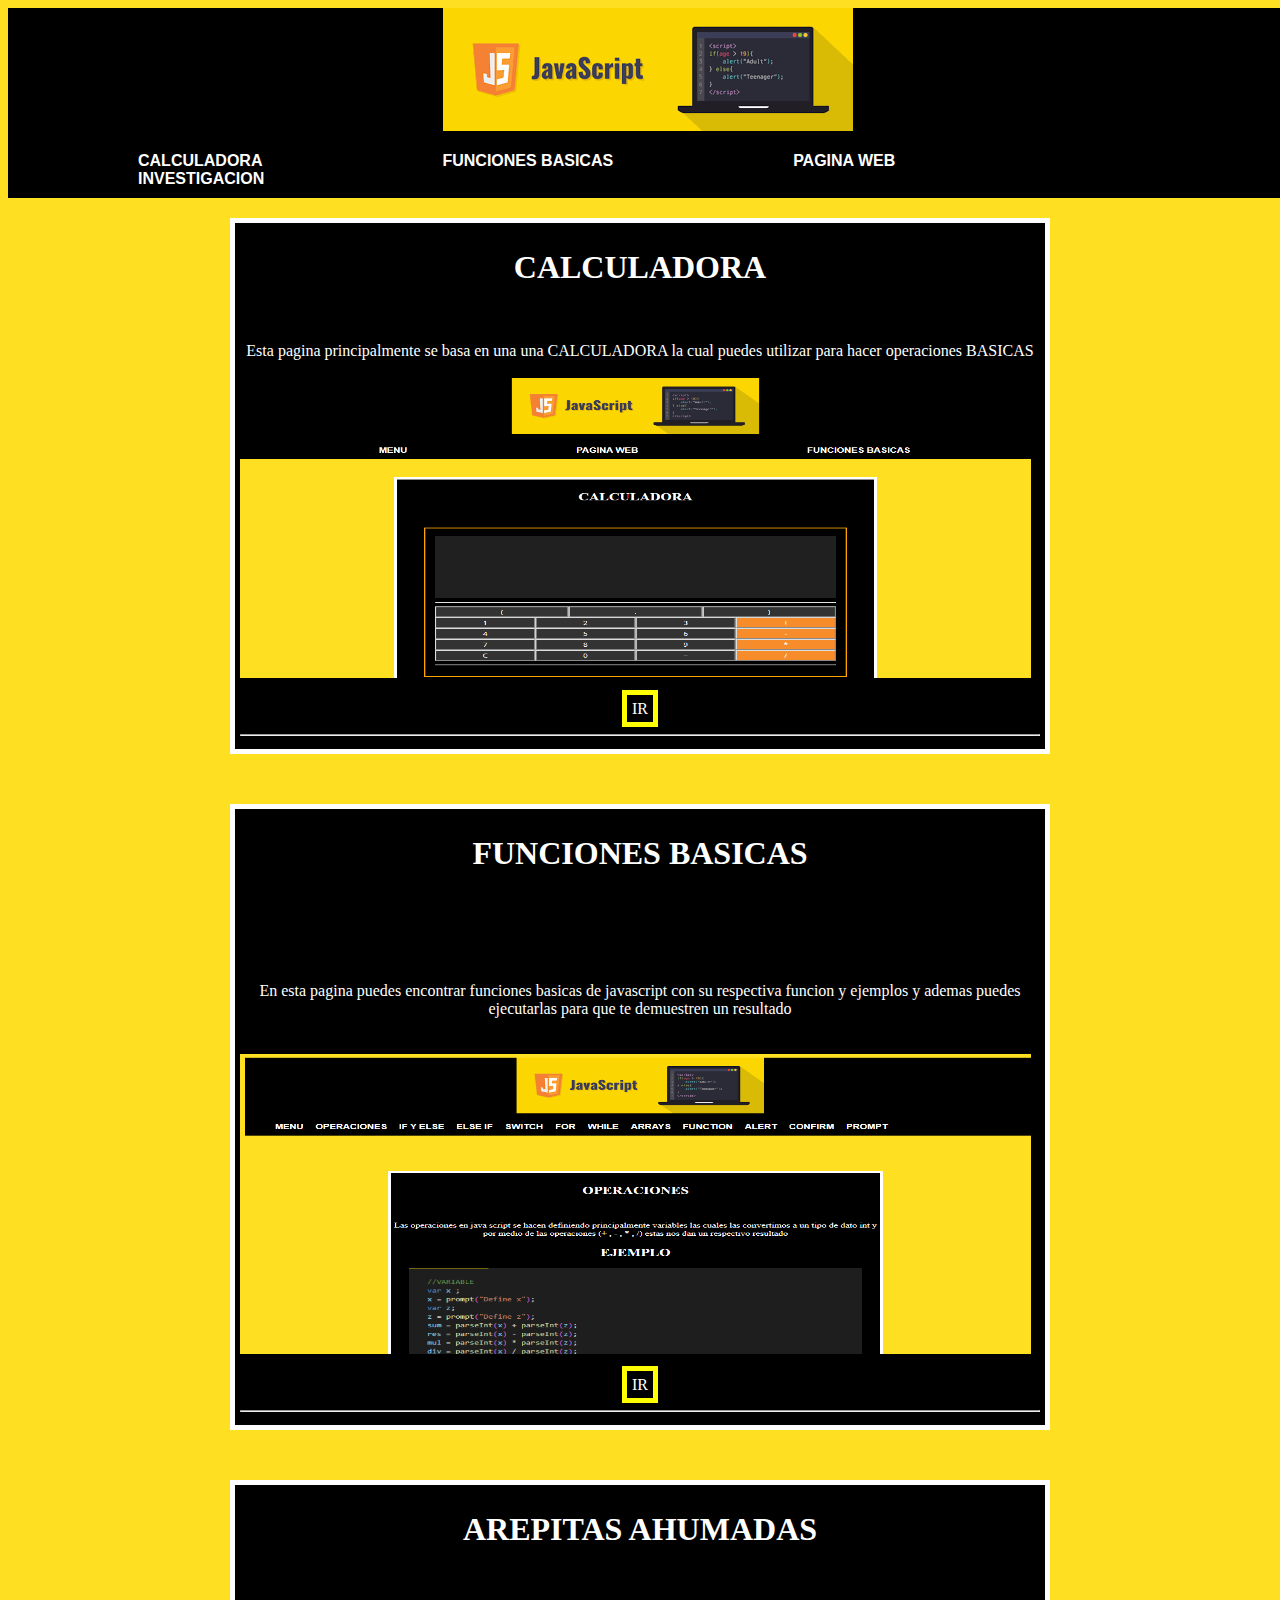
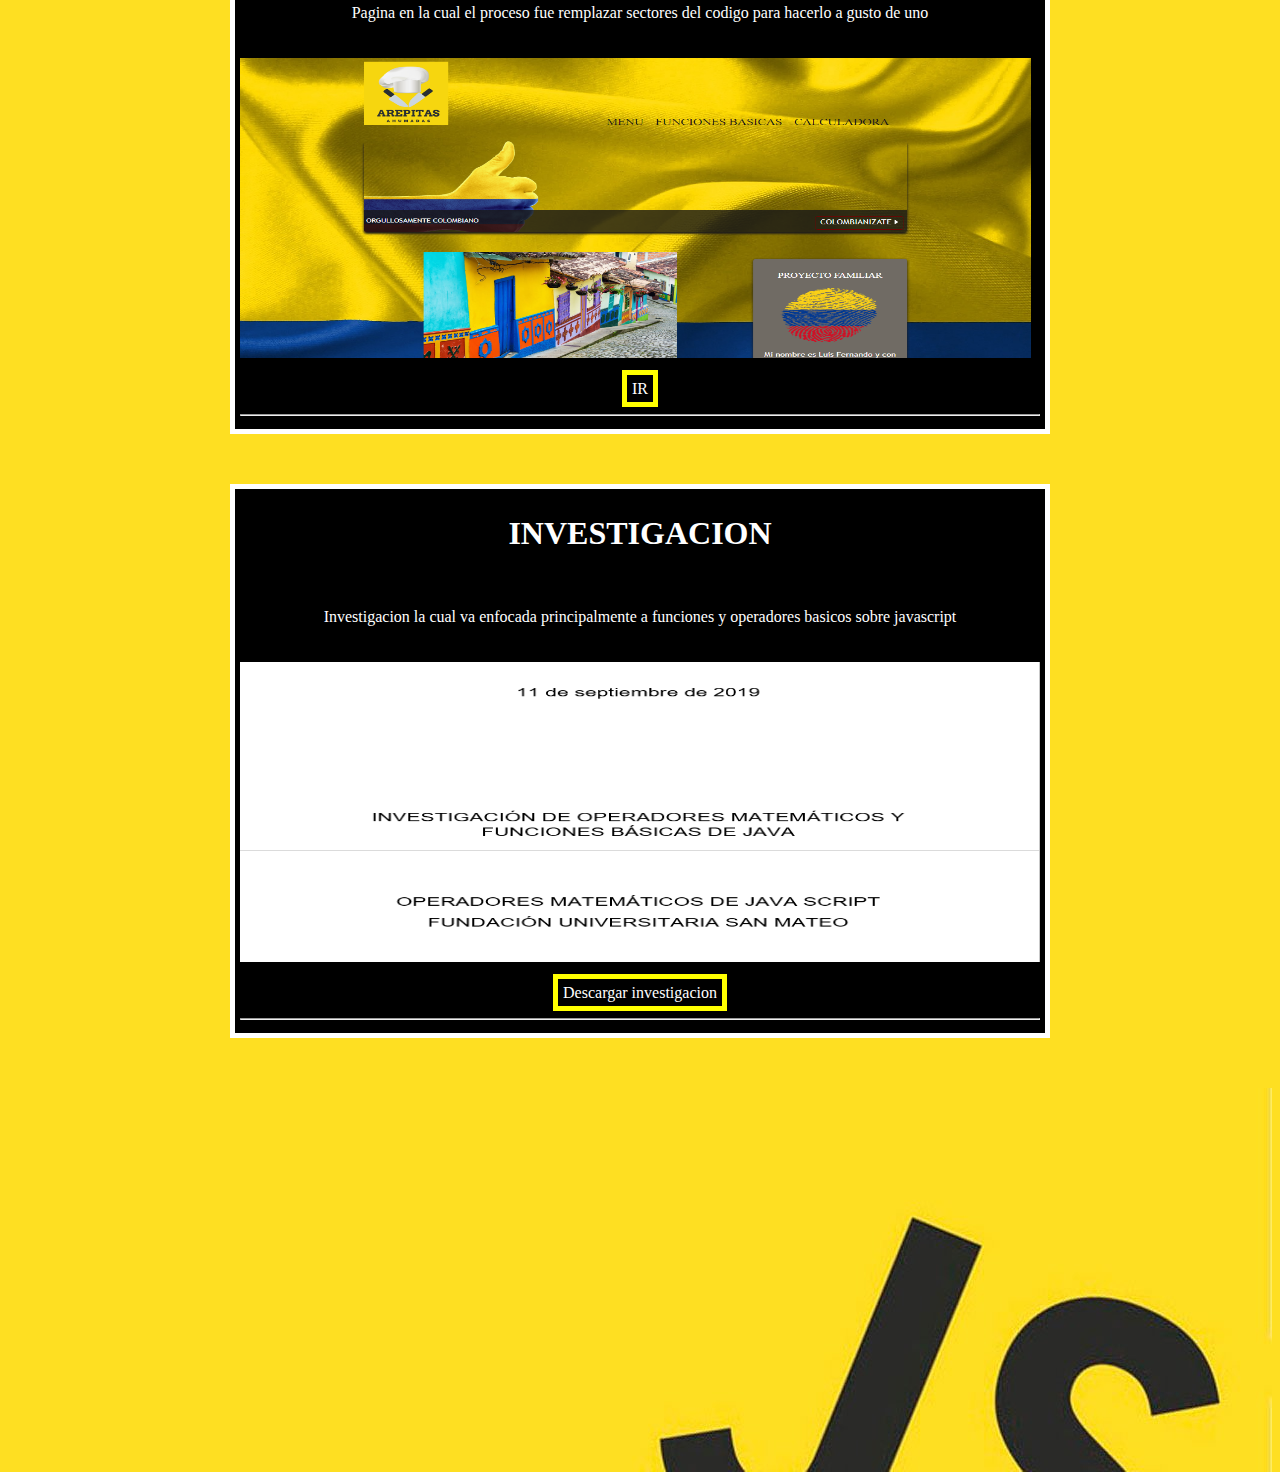
<file: index.html>
<!DOCTYPE html>
<html lang="es">

<head>
    <link rel="icon" type="image/png" href="imagen/uni.png" />
    <title>MENU </title>
    <link rel="STYLESHEET" type="text/css" href="Estilos/Estilomenu.css">
    </link>
</head>
<body>
    <section class="menu">

        <nav>
            <img src="imagen/logo.png" id="logo">
            <ul id="lista1">
                <br>
                <li><a href="#uno">CALCULADORA</a> </li>
                <li> <a href="#dos">FUNCIONES BASICAS</a> </li>
                <li> <a href="#tres">PAGINA WEB</a> </li>
                <li> <a href="#cuatro">INVESTIGACION</a> </li>
            </ul>
        </nav>
    </section>
    <hr />
    
    <section class="contenido wrapper">
        <div id=uno>
            <h1>CALCULADORA</h1>
            <br>
            <p aling="center">
                Esta pagina principalmente se basa en una una CALCULADORA la cual puedes utilizar para hacer operaciones
                BASICAS
                <br>
                <br>
                <img src="imagen/fondo1.png" width="800" height="300" />
                <br>
                <br>
                <a id="boton" href="calculadora.html">IR</a>
                <br>
            </p>
            <hr />
        </div>
        <div id=dos >
            <h1>FUNCIONES BASICAS</h1>
            <br>
            <br>
            <p aling="center">
                <br>
                <br>
                En esta pagina puedes encontrar funciones basicas de javascript con su respectiva funcion y ejemplos y
                ademas puedes ejecutarlas para que te demuestren un resultado
                <br>
                <br><br>
                <img src="imagen/fondo2.png" width="800" height="300" />
            <br>
            <br>
            <a id="boton" href="funciones.html">IR</a>
                <br>
            </p>
            <hr />
        </div>
        <div id=tres >
            <h1>AREPITAS AHUMADAS</h1>
            <br>
            <p aling="center">
                Pagina en la cual el proceso fue remplazar sectores del codigo para hacerlo a gusto de uno

                <br>
                <br>
                <br>
                <img src="imagen/fondo3.png" width="800" height="300" />
                <br>
                <br>
                <a id="boton" href="arepitas.html">IR</a>
                <br>
            </p>
            <hr />
        </div>
        <div id=cuatro>
            <h1>INVESTIGACION
            </h1>
            <br>
            <p aling="center">
                Investigacion la cual va enfocada principalmente a funciones y operadores basicos sobre javascript
                <br><br><br>
                <img src="imagen/cuarto.png" width="800" height="300" />
                <br>
                <br>
                <a id="boton" href="investigacion.docx">Descargar investigacion</a>
                <!--<input type="button" value="DESCARGAR" align="center" id="boton" onclick="irelseif()">-->
                <br>
            </p>
            <hr />
        </div>
    </section>
    <footer>
        <div>
            <img src="imagen/logo12.jpg" id=abajo />
        </div>
        <br>
    </footer>
</body>

</html>
</file>
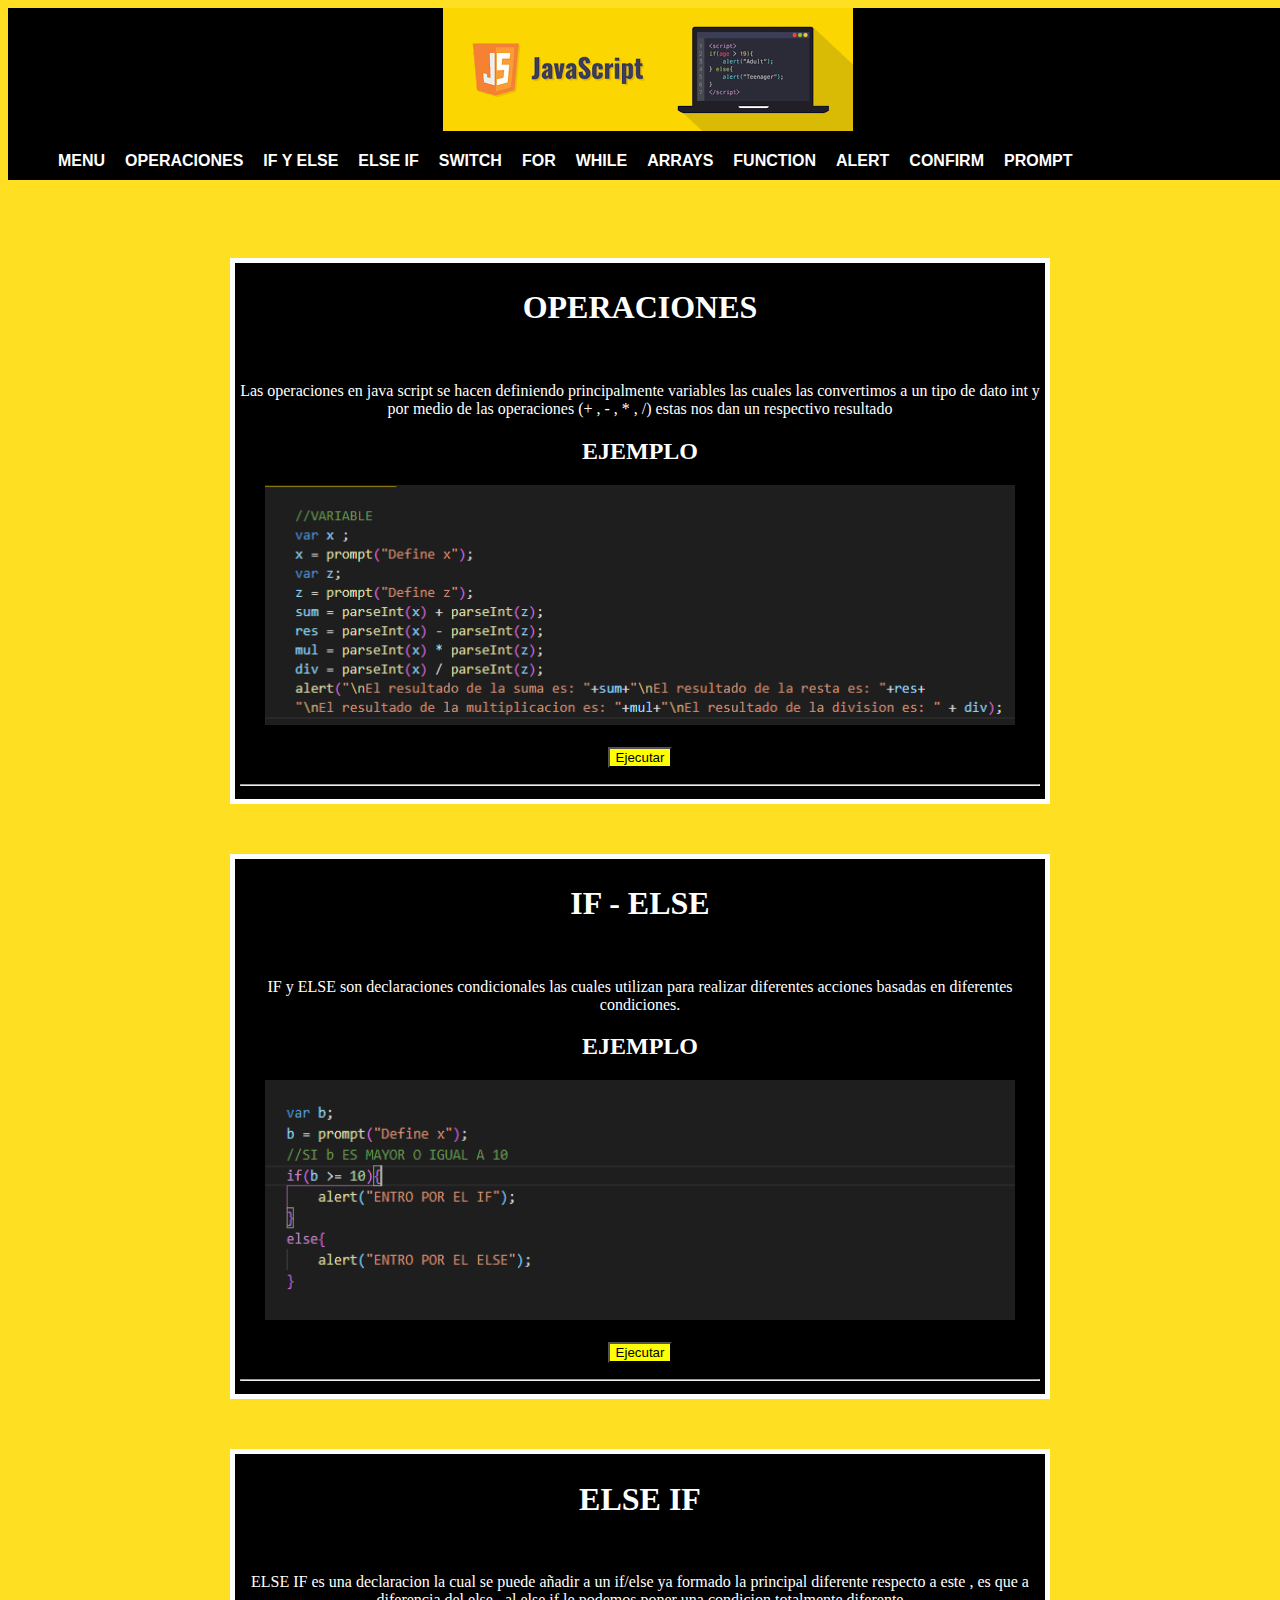
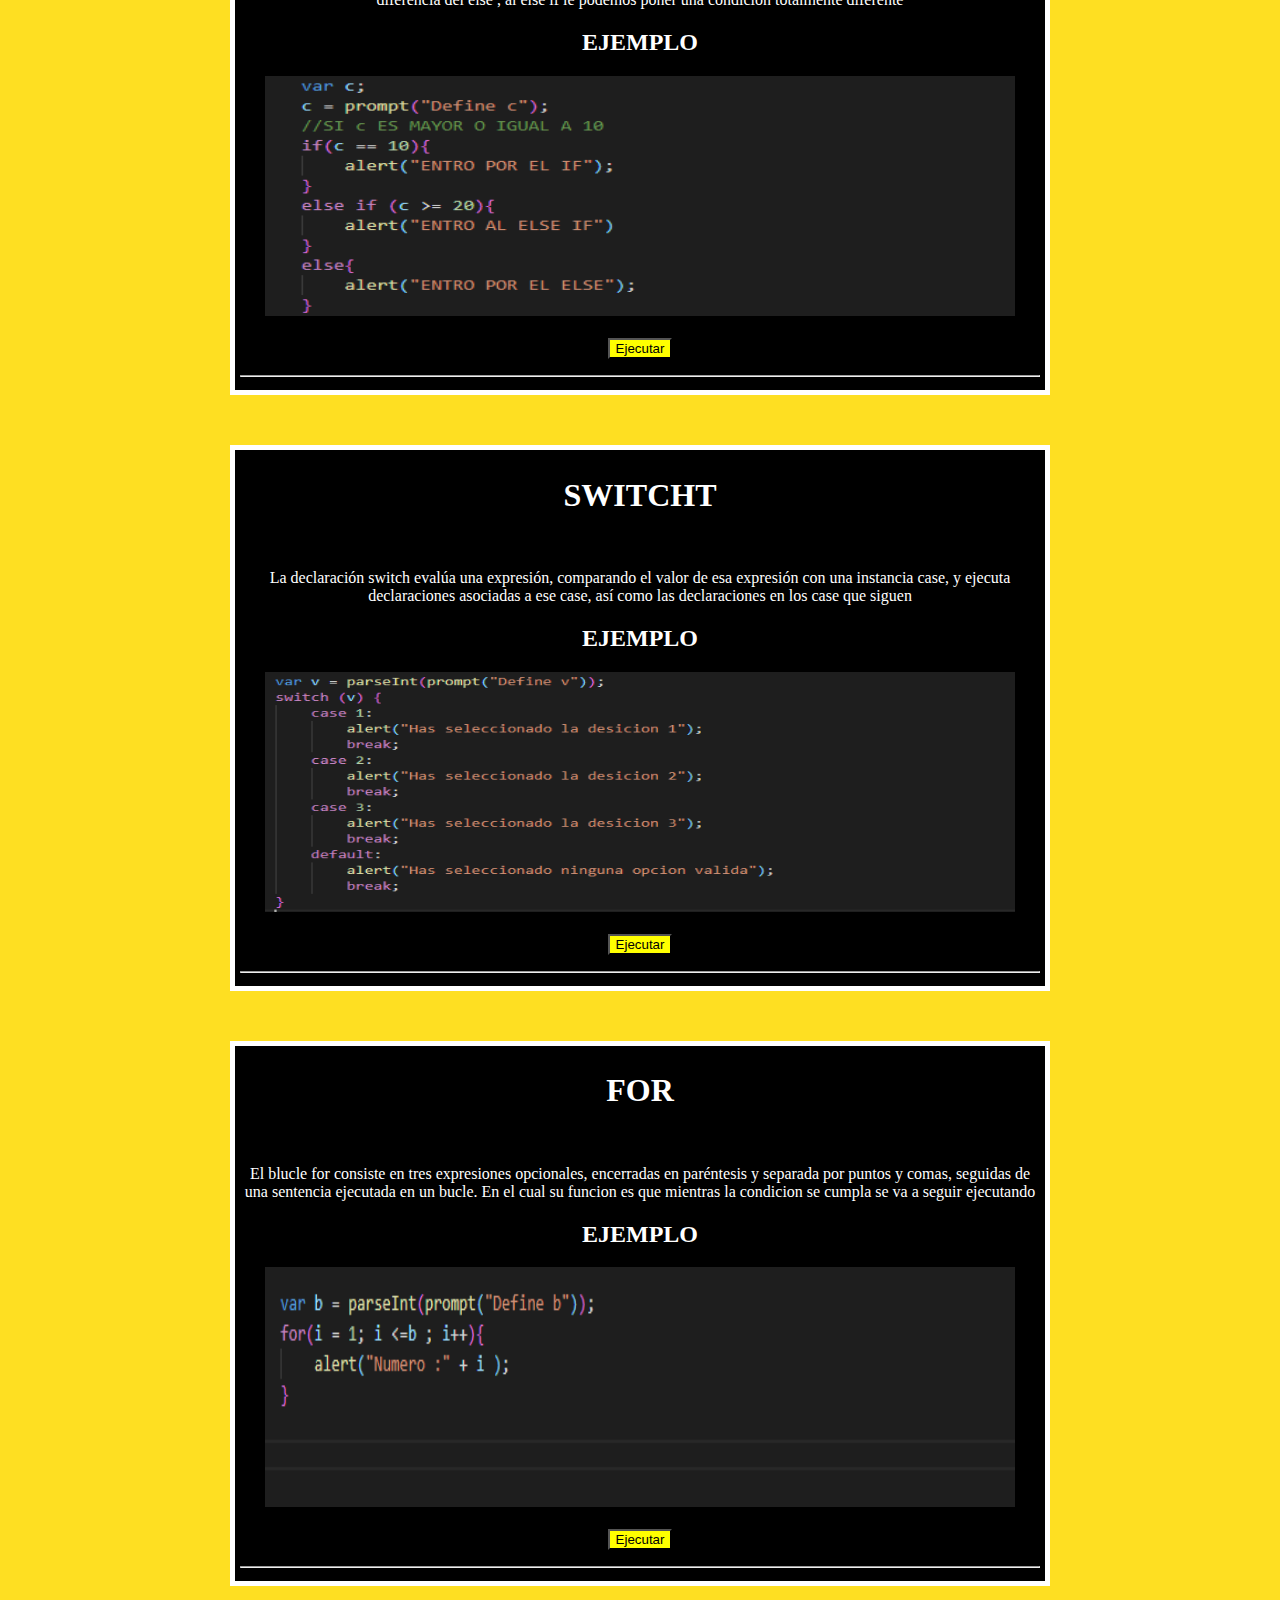
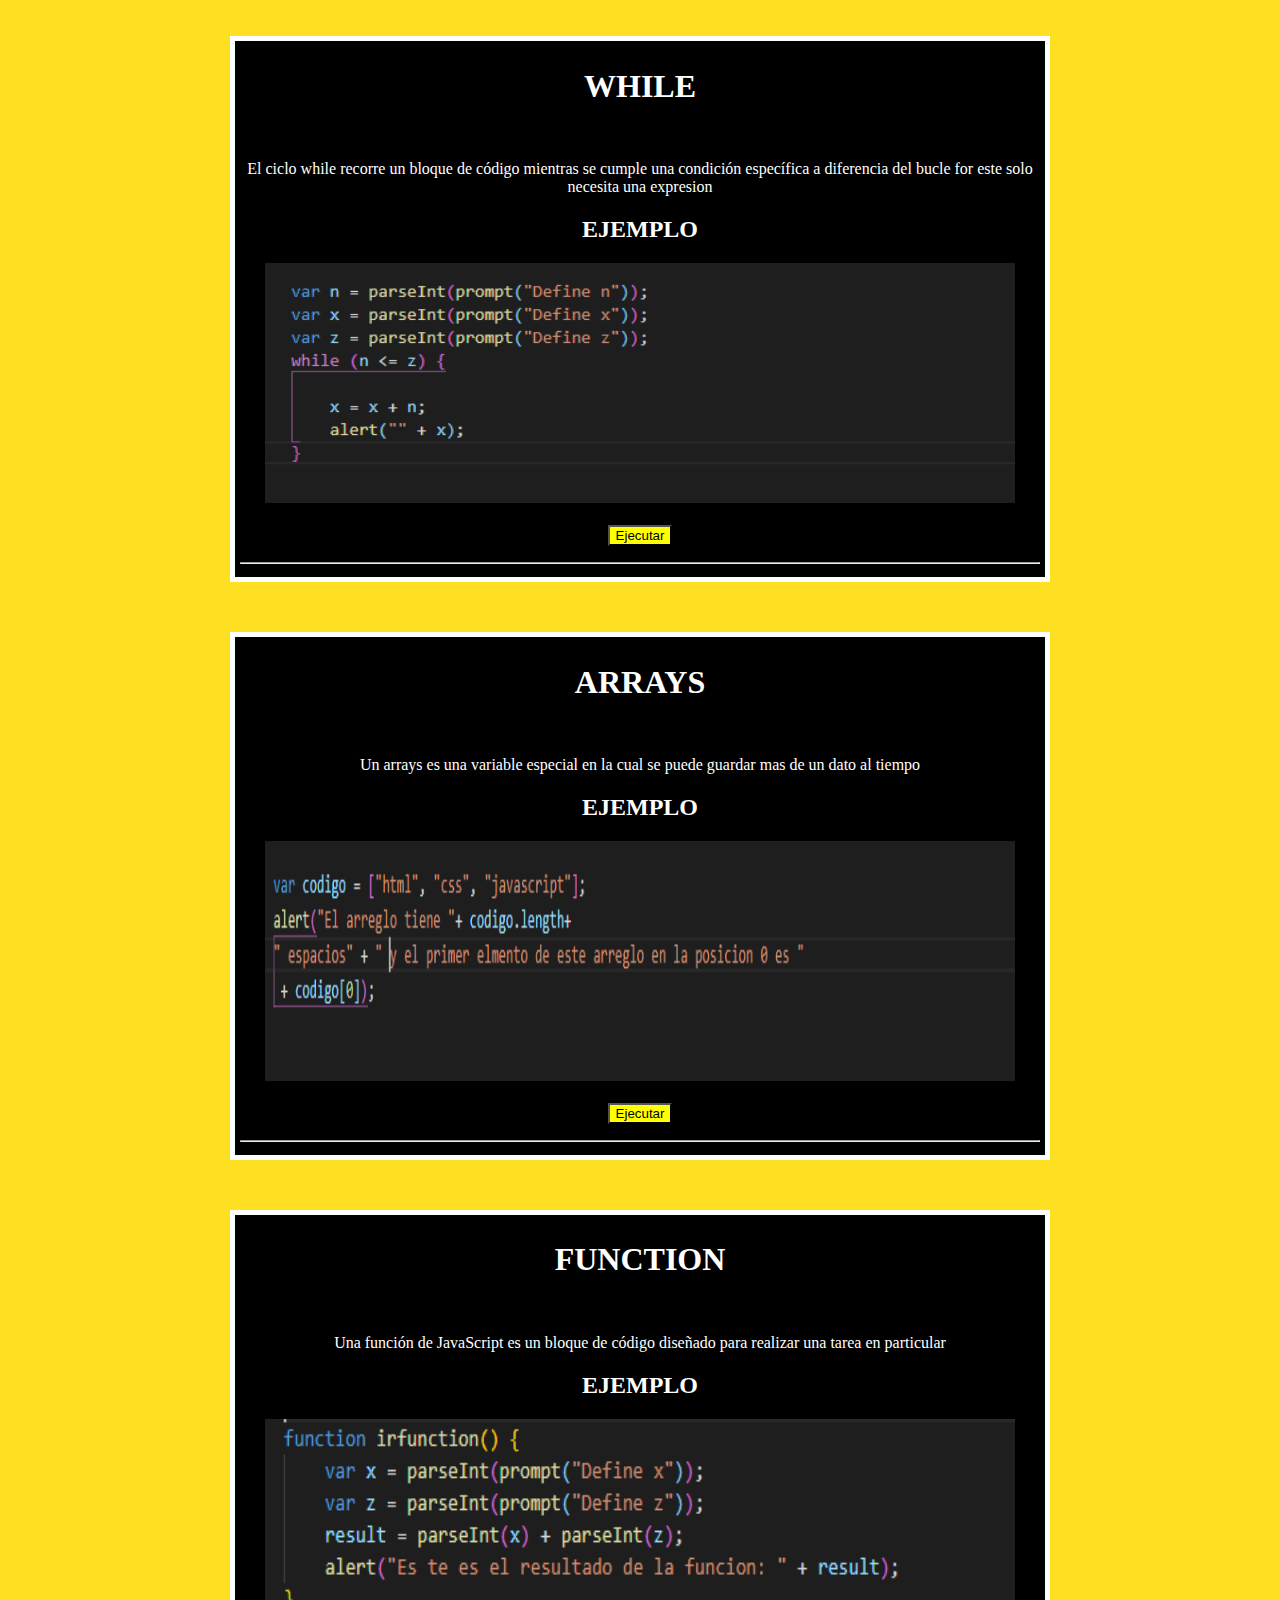
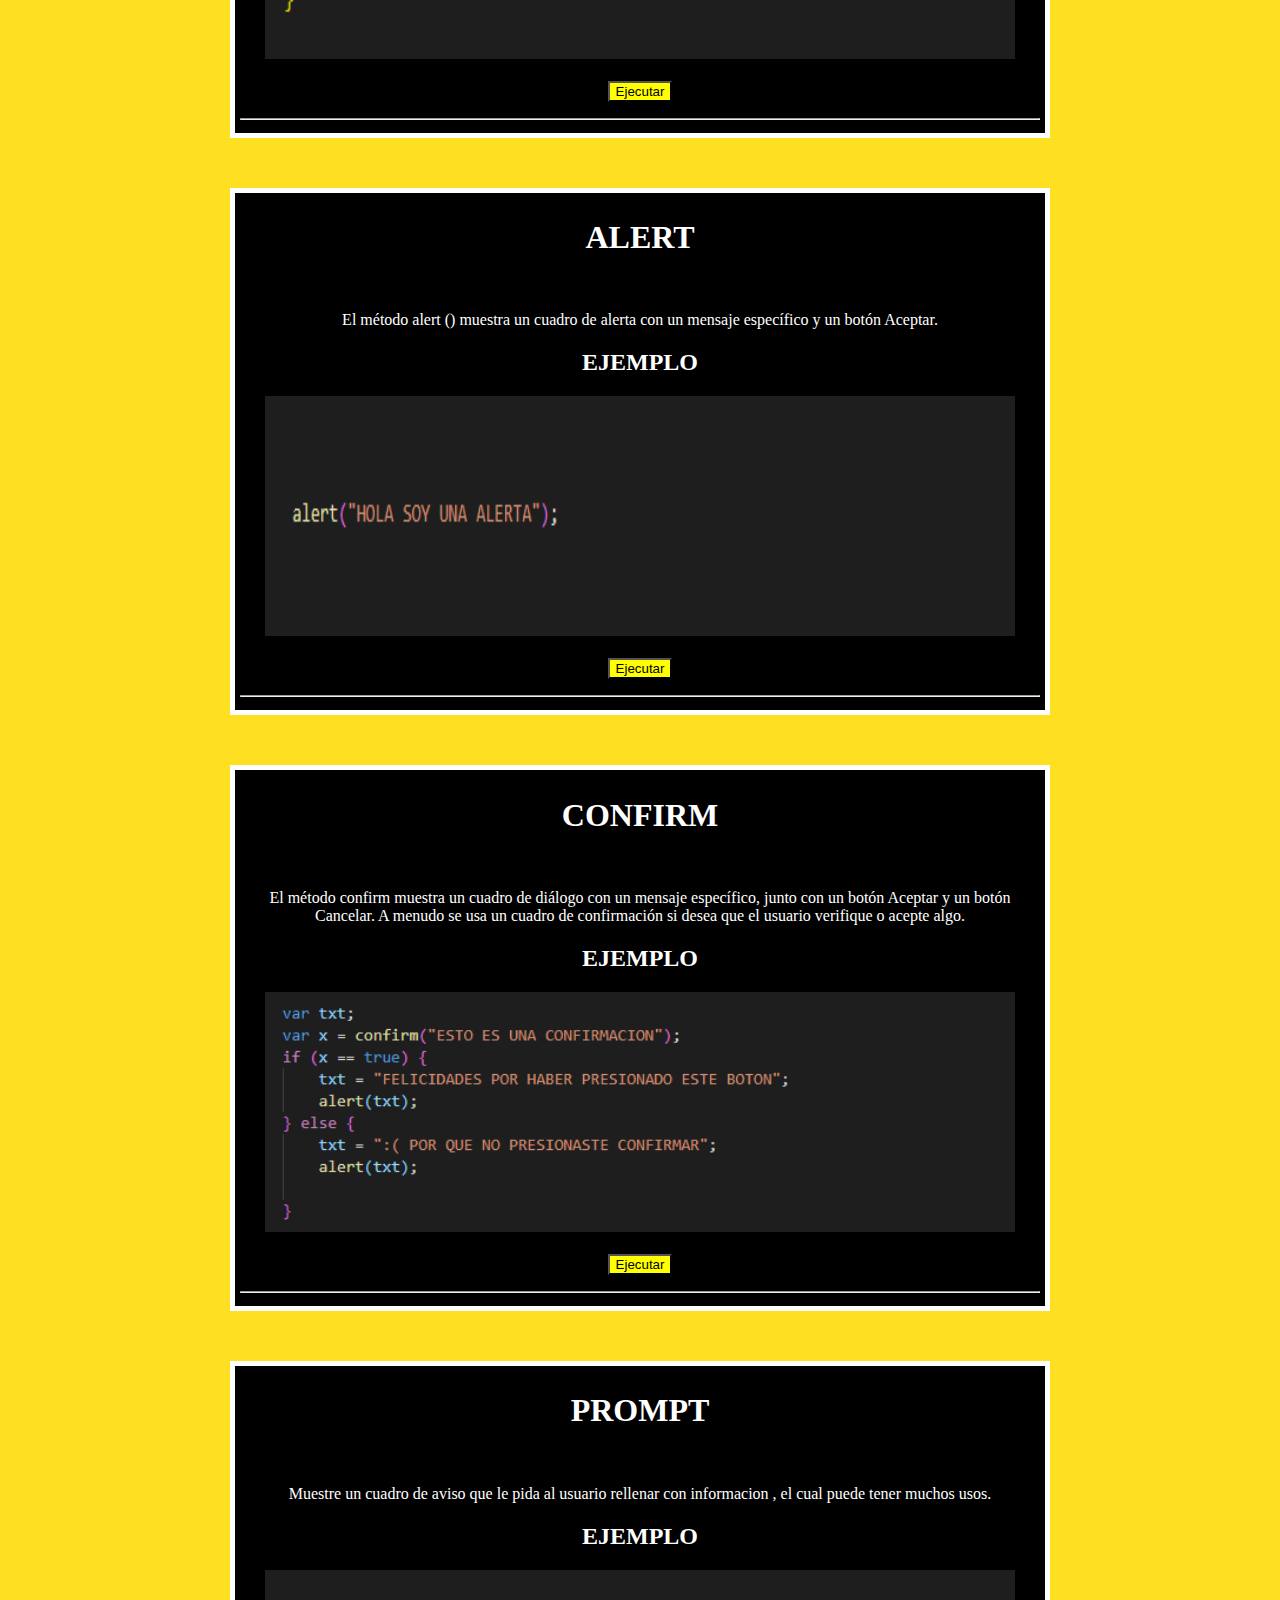
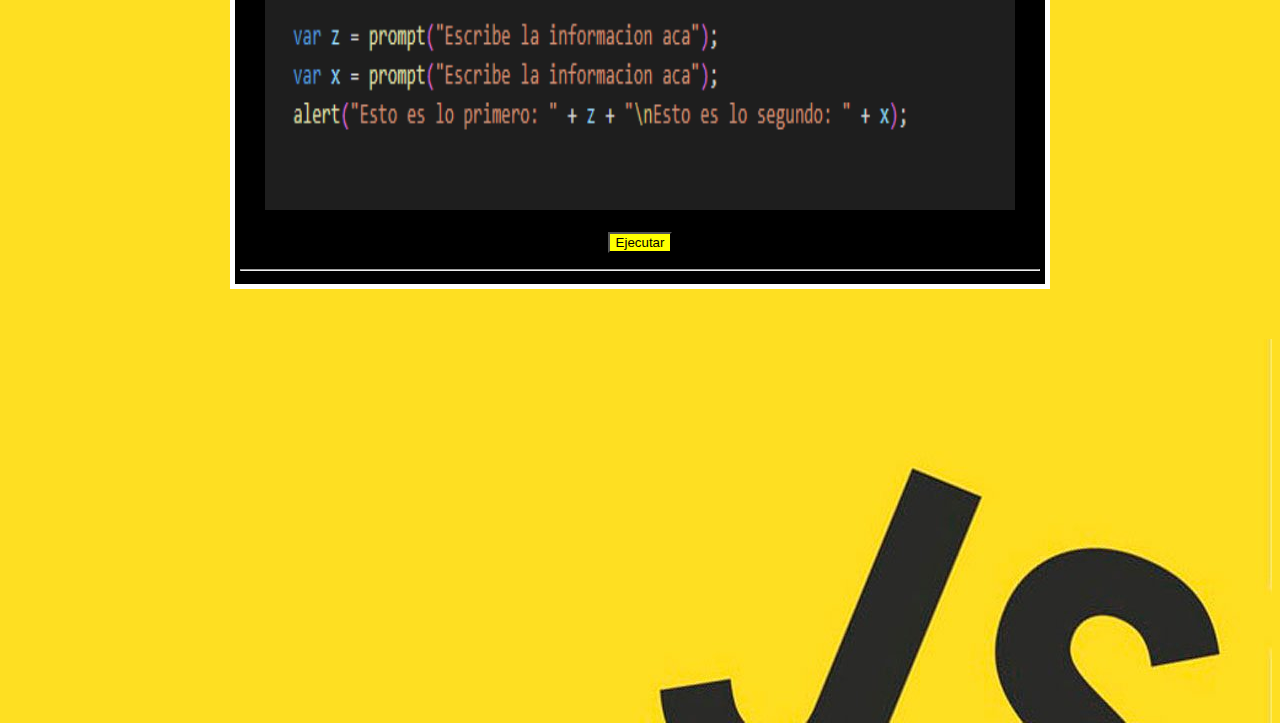
<file: funciones.html>
<!DOCTYPE html>
<html>

<head>
        <link rel="icon" type="image/png" href="imagen/uni.png" />

    <title>JaVaScRiPt </title>
    <link rel="STYLESHEET" type="text/css" href="Estilos/estilofunciones.css">
    </link>
    <script type="text/javascript" src="Javascript/ejecucionfunciones.js"></script>
    </script>
</head>

<body>
    <section class="menu">
        <nav>
            <img src="imagen/logo.png" id="logo">
            <ul id="lista1">
                <br>
                <li> <a href="index.html">MENU</a> </li>
                <li><a href="#uno">OPERACIONES</a> </li>
                <li> <a href="#dos">IF Y ELSE</a> </li>
                <li><a href="#tres">ELSE IF</a> </li>
                <li> <a href="#cuatro">SWITCH </a> </li>
                <li> <a href="#cinco">FOR</a> </li>
                <li> <a href="#seis">WHILE</a> </li>
                <li> <a href="#siete">ARRAYS</a> </li>
                <li> <a href="#ocho">FUNCTION</a> </li>
                <li> <a href="#nueve">ALERT</a> </li>
                <li> <a href="#diez">CONFIRM</a> </li>
                <li> <a href="#once">PROMPT</a> </li>
            </ul>
        </nav>
    </section>
    <section class="contenido wrapper">
        <header>
            <div id=uno >
                <h1>OPERACIONES</h1>
                <br>
                <p aling="center">
                    Las operaciones en java script se hacen definiendo principalmente variables las cuales las
                    convertimos a
                    un
                    tipo de dato int
                    y por medio de las operaciones (+ , - , * , /) estas nos dan un respectivo resultado
                    <br>
                    <h2>EJEMPLO</h2>
                    <img src="imagen/primero1.PNG" width="750" height="240" />
                    <br>
                    <br>
                    <input type="button" value="Ejecutar" id="boton" onclick="opera()">
                    <br>
                </p>
                <hr />
            </div>
            <div id=dos >
                <h1>IF - ELSE</h1>
                <br>
                <p aling="center">
                    IF y ELSE son declaraciones condicionales las cuales utilizan para realizar diferentes acciones
                    basadas
                    en
                    diferentes condiciones.
                    <br>
                    <h2>EJEMPLO</h2>
                    <img src="imagen/segundo2.PNG" width="750" height="240" />
                    <br>
                    <br>
                    <input type="button" value="Ejecutar" id="boton" onclick="irifelse()">
                    <br>
                </p>
                <hr />
            </div>
            <div id=tres >
                <h1>ELSE IF</h1>
                <br>
                <p aling="center">
                    ELSE IF es una declaracion la cual se puede añadir a un if/else ya formado la principal diferente
                    respecto a este , es que a diferencia del else , al else if le podemos poner una condicion
                    totalmente
                    diferente
                    <br>
                    <h2>EJEMPLO</h2>
                    <img src="imagen/tercero3.PNG" width="750" height="240" />
                    <br>
                    <br>
                    <input type="button" value="Ejecutar" id="boton" onclick="irelseif()">
                    <br>
                </p>
                <hr />
            </div>
            <div id=cuatro >
                <h1>SWITCHT</h1>
                <br>
                <p aling="center">
                    La declaración switch evalúa una expresión, comparando el valor de esa expresión con
                    una instancia case, y ejecuta declaraciones asociadas a ese case, así como las declaraciones
                    en los case que siguen

                    <br>
                    <h2>EJEMPLO</h2>
                    <img src="imagen/cuarta.PNG" width="750" height="240" />
                    <br>
                    <br>
                    <input type="button" value="Ejecutar" id="boton" onclick="irswitch()">
                    <br>
                </p>
                <hr />
            </div>
            <div id=cinco >
                <h1>FOR</h1>
                <br>
                <p aling="center">
                    El blucle for consiste en tres expresiones opcionales, encerradas en paréntesis y separada
                    por puntos y comas, seguidas de una sentencia ejecutada en un bucle. En el cual su funcion es que
                    mientras
                    la condicion se cumpla
                    se va a seguir ejecutando
                    <br>
                    <h2>EJEMPLO</h2>
                    <img src="imagen/quinto.PNG" width="750" height="240" />
                    <br>
                    <br>
                    <input type="button" value="Ejecutar" id="boton" onclick="irfor()">
                    <br>
                </p>
                <hr />
            </div>
            <div id=seis >
                <h1>WHILE</h1>
                <br>
                <p aling="center">
                    El ciclo while recorre un bloque de código mientras se cumple una condición específica
                    a diferencia del bucle for este solo necesita una expresion
                    <br>
                    <h2>EJEMPLO</h2>
                    <img src="imagen/sexto.PNG" width="750" height="240" />
                    <br>
                    <br>
                    <input type="button" value="Ejecutar" id="boton" onclick="irwhile()">
                    <br>
                </p>
                <hr />
            </div>
            <div id=siete >
                <h1>ARRAYS</h1>
                <br>
                <p aling="center">
                    Un arrays es una variable especial en la cual se puede guardar mas de un dato al tiempo
                    <br>
                    <h2>EJEMPLO</h2>
                    <img src="imagen/septimo.PNG" width="750" height="240" />
                    <br>
                    <br>
                    <input type="button" value="Ejecutar" id="boton" onclick="irarrays()">
                    <br>
                </p>
                <hr />
            </div>
            <div id=ocho >
                <h1>FUNCTION</h1>
                <br>
                <p aling="center">
                    Una función de JavaScript es un bloque de código diseñado para realizar una tarea en particular
                    <br>
                    <h2>EJEMPLO</h2>
                    <img src="imagen/octavo.PNG" width="750" height="240" />
                    <br>
                    <br>
                    <input type="button" value="Ejecutar" id="boton" onclick="irfunction()">
                    <br>
                </p>
                <hr />
            </div>
            <div id=nueve>
                <h1>ALERT</h1>
                <br>
                <p aling="center">
                    El método alert () muestra un cuadro de alerta con un mensaje específico y un botón Aceptar.

                    <br>
                    <h2>EJEMPLO</h2>
                    <img src="imagen/noveno.PNG" width="750" height="240" />
                    <br>
                    <br>
                    <input type="button" value="Ejecutar" id="boton" onclick="iralert()">
                    <br>
                </p>
                <hr />
            </div>
            <div id=diez >
                <h1>CONFIRM</h1>
                <br>
                <p aling="center">
                    El método confirm muestra un cuadro de diálogo con un mensaje específico, junto con un botón Aceptar
                    y
                    un
                    botón Cancelar.

                    A menudo se usa un cuadro de confirmación si desea que el usuario verifique o acepte algo.

                    <br>
                    <h2>EJEMPLO</h2>
                    <img src="imagen/decimo.PNG" width="750" height="240" />
                    <br>
                    <br>
                    <input type="button" value="Ejecutar" id="boton" onclick="irconfirm()">
                    <br>
                </p>
                <hr />
            </div>
            <div id=once >
                <h1>PROMPT</h1>
                <br>
                <p aling="center">
                    Muestre un cuadro de aviso que le pida al usuario rellenar con informacion , el cual puede tener
                    muchos
                    usos.
                    <br>
                    <h2>EJEMPLO</h2>
                    <img src="imagen/once.PNG" width="750" height="240" />
                    <br>
                    <br>
                    <input type="button" value="Ejecutar" id="boton" onclick="irpromt()">
                    <br>
                </p>
                <hr />
            </div>
        </header>
    </section>
    <footer>
        <div>
            <img src="imagen/logo12.jpg"  id=abajo />

        </div>



        <br>
    </footer>
</body>

</html>
</file>
<file: Estilos/Estilomenu.css>
.menu {
  background: black;
  width: 100%;
  position: fixed;
  z-index: 100;
}

.menu nav {
  float: center;
}

#lista1 {
  float: right;
  float: left;
}

.menu nav ul {
  list-style: none;
  overflow: hidden;
  /* Limpiamos errores de float */
}

.menu nav ul li {
  float: left;
  font-family: Arial, sans-serif;
  font-size: 16px;
}

.menu nav ul li a {
  display: block;
  /* Convertimos los elementos a en elementos bloque para manipular el padding */
  padding: 40;
  color: #fff;
  text-decoration: none;
}

.menu nav ul li:hover {
  background: #3ead47;
}

.contenido {
  padding-top: 150px;
}

.menu {
  width: 100%;
  margin: 20;
  overflow: hidden;
}

body {
  background-color: #FEDF22;
}

#logo {
  display: block;
  margin: auto;
}

#lista1 {
  font-family: Arial;
  font-weight: bold;
  font-size: 10px;
}

#lista1 li {
  display: inline;
  padding-left: 90px;
  padding-right: 90px;
  background-color: black;
}

a {
  color: white;
  text-decoration: none;
}

a:hover {
  background-color: yellow;
}

#uno {
  font-style: bold;
  color: white;
  text-align: center;
  text-decoration: blink;
  background-color: black;
  border: 5px solid #ccc;
  padding: 0 1rem;
  margin: 1rem;
  width: 50em;
  border: 5px white solid;
  padding: 5px;
  margin: 50px;
  margin-left: auto;
  margin-right: auto;
}

#dos {
  font-style: bold;
  color: white;
  text-align: center;
  text-decoration: blink;
  background-color: black;
  border: 5px solid #ccc;
  padding: 0 1rem;
  margin: 1rem;
  width: 50em;
  border: 5px white solid;
  padding: 5px;
  margin: 50px;
  margin-left: auto;
  margin-right: auto;
}

#tres {
  font-style: bold;
  color: white;
  text-align: center;
  text-decoration: blink;
  background-color: black;
  border: 5px solid #ccc;
  padding: 0 1rem;
  margin: 1rem;
  width: 50em;
  border: 5px white solid;
  padding: 5px;
  margin: 50px;
  margin-left: auto;
  margin-right: auto;
}

#cuatro {
  font-style: bold;
  color: white;
  text-align: center;
  text-decoration: blink;
  background-color: black;
  border: 5px solid #ccc;
  padding: 0 1rem;
  margin: 1rem;
  width: 50em;
  border: 5px white solid;
  padding: 5px;
  margin: 50px;
  margin-left: auto;
  margin-right: auto;
}

.botonirweb {
  background-color: yellow;
  border-color: black;
}

#abajo {
  background-color: #FEDF22;
  float: right;
}

#boton {
  color: white;
  background-color: black;
  border: 5px solid yellow;
  padding: 0 1rem;
  margin: 1rem;
  width: 50em;
  padding: 5px;
  margin: 50px;
  margin-left: auto;
  margin-right: auto;
}
</file>
<file: Estilos/estilofunciones.css>
.menu {
  background: black;
  width: 100%;
  position: fixed;
  z-index: 100;
}

.menu nav {
  float: center;
}

#lista1 {
  float: right;
  float: left;
}

.menu nav ul {
  list-style: none;
  overflow: hidden;
}

.menu nav ul li {
  float: left;
  font-family: Arial, sans-serif;
  font-size: 16px;
}

.menu nav ul li a {
  display: block;
  padding: 40;
  color: #fff;
  text-decoration: none;
}

.contenido {
  padding-top: 200px;
}

.menu {
  width: 100%;
  margin: 20;
  overflow: hidden;
}

body {
  background-color: #FEDF22;
}

#logo {
  display: block;
  margin: auto;
}

#lista1 {
  font-family: Arial;
  font-weight: bold;
  font-size: 10px;
}

#lista1 li {
  display: inline;
  padding-left: 10px;
  padding-right: 10px;
  background-color: black;
}

a {
  color: white;
  text-decoration: none;
}

a:hover {
  background-color: yellow;
}

#uno {
  font-style: bold;
  color: white;
  text-align: center;
  text-decoration: blink;
  background-color: black;
  border: 5px solid #ccc;
  padding: 0 1rem;
  margin: 1rem;
  width: 50em;
  border: 5px white solid;
  padding: 5px;
  margin: 50px;
  margin-left: auto;
  margin-right: auto;
}
#dos {
  font-style: bold;
  color: white;
  text-align: center;
  text-decoration: blink;
  background-color: black;
  border: 5px solid #ccc;
  padding: 0 1rem;
  margin: 1rem;
  width: 50em;
  border: 5px white solid;
  padding: 5px;
  margin: 50px;
  margin-left: auto;
  margin-right: auto;
}
#tres {
  font-style: bold;
  color: white;
  text-align: center;
  text-decoration: blink;
  background-color: black;
  border: 5px solid #ccc;
  padding: 0 1rem;
  margin: 1rem;
  width: 50em;
  border: 5px white solid;
  padding: 5px;
  margin: 50px;
  margin-left: auto;
  margin-right: auto;
}
#cuatro {
  font-style: bold;
  color: white;
  text-align: center;
  text-decoration: blink;
  background-color: black;
  border: 5px solid #ccc;
  padding: 0 1rem;
  margin: 1rem;
  width: 50em;
  border: 5px white solid;
  padding: 5px;
  margin: 50px;
  margin-left: auto;
  margin-right: auto;
}

#cinco {
  font-style: bold;
  color: white;
  text-align: center;
  text-decoration: blink;
  background-color: black;
  border: 5px solid #ccc;
  padding: 0 1rem;
  margin: 1rem;
  width: 50em;
  border: 5px white solid;
  padding: 5px;
  margin: 50px;
  margin-left: auto;
  margin-right: auto;
}
#seis {
  font-style: bold;
  color: white;
  text-align: center;
  text-decoration: blink;
  background-color: black;
  border: 5px solid #ccc;
  padding: 0 1rem;
  margin: 1rem;
  width: 50em;
  border: 5px white solid;
  padding: 5px;
  margin: 50px;
  margin-left: auto;
  margin-right: auto;
}

#siete {
  font-style: bold;
  color: white;
  text-align: center;
  text-decoration: blink;
  background-color: black;
  border: 5px solid #ccc;
  padding: 0 1rem;
  margin: 1rem;
  width: 50em;
  border: 5px white solid;
  padding: 5px;
  margin: 50px;
  margin-left: auto;
  margin-right: auto;
}
#ocho {
  font-style: bold;
  color: white;
  text-align: center;
  text-decoration: blink;
  background-color: black;
  border: 5px solid #ccc;
  padding: 0 1rem;
  margin: 1rem;
  width: 50em;
  border: 5px white solid;
  padding: 5px;
  margin: 50px;
  margin-left: auto;
  margin-right: auto;
}
#nueve {
  font-style: bold;
  color: white;
  text-align: center;
  text-decoration: blink;
  background-color: black;
  border: 5px solid #ccc;
  padding: 0 1rem;
  margin: 1rem;
  width: 50em;
  border: 5px white solid;
  padding: 5px;
  margin: 50px;
  margin-left: auto;
  margin-right: auto;
}
#diez {
  font-style: bold;
  color: white;
  text-align: center;
  text-decoration: blink;
  background-color: black;
  border: 5px solid #ccc;
  padding: 0 1rem;
  margin: 1rem;
  width: 50em;
  border: 5px white solid;
  padding: 5px;
  margin: 50px;
  margin-left: auto;
  margin-right: auto;
}
#once {
  font-style: bold;
  color: white;
  text-align: center;
  text-decoration: blink;
  background-color: black;
  border: 5px solid #ccc;
  padding: 0 1rem;
  margin: 1rem;
  width: 50em;
  border: 5px white solid;
  padding: 5px;
  margin: 50px;
  margin-left: auto;
  margin-right: auto;
}

#boton{
  background-color: yellow;
  border-color: black;
}
  #abajo {
    background-color: #FEDF22;
    float: right;
  }
</file>
